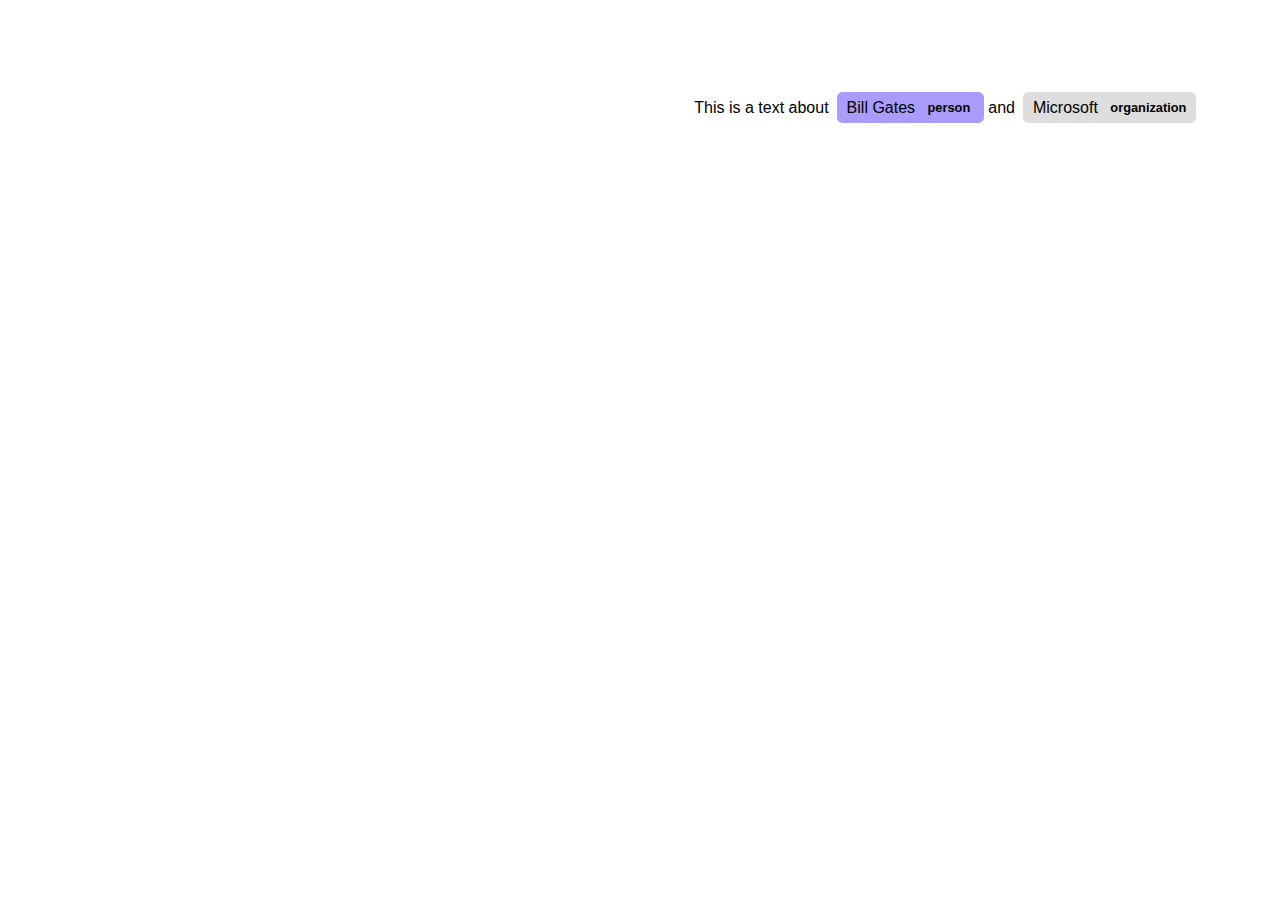
<file: entities.html>
<!DOCTYPE html>
<html lang="ar">
    <head>
        <title>displaCy</title>
    </head>

    <body style="font-size: 16px; font-family: -apple-system, BlinkMacSystemFont, 'Segoe UI', Helvetica, Arial, sans-serif, 'Apple Color Emoji', 'Segoe UI Emoji', 'Segoe UI Symbol'; padding: 4rem 2rem; direction: rtl">
<figure style="margin-bottom: 6rem">
<div class="entities" style="line-height: 2.5; direction: rtl">This is a text about 
<mark class="entity" style="background: #aa9cfc; padding: 0.45em 0.6em; margin: 0 0.25em; line-height: 1; border-radius: 0.35em;">
    Bill Gates
    <span style="font-size: 0.8em; font-weight: bold; line-height: 1; border-radius: 0.35em; vertical-align: middle; margin-left: 0.5rem">person</span>
</mark>
 and 
<mark class="entity" style="background: #ddd; padding: 0.45em 0.6em; margin: 0 0.25em; line-height: 1; border-radius: 0.35em;">
    Microsoft
    <span style="font-size: 0.8em; font-weight: bold; line-height: 1; border-radius: 0.35em; vertical-align: middle; margin-left: 0.5rem">organization</span>
</mark>
</div>
</figure>
</body>
</html>
</file>
